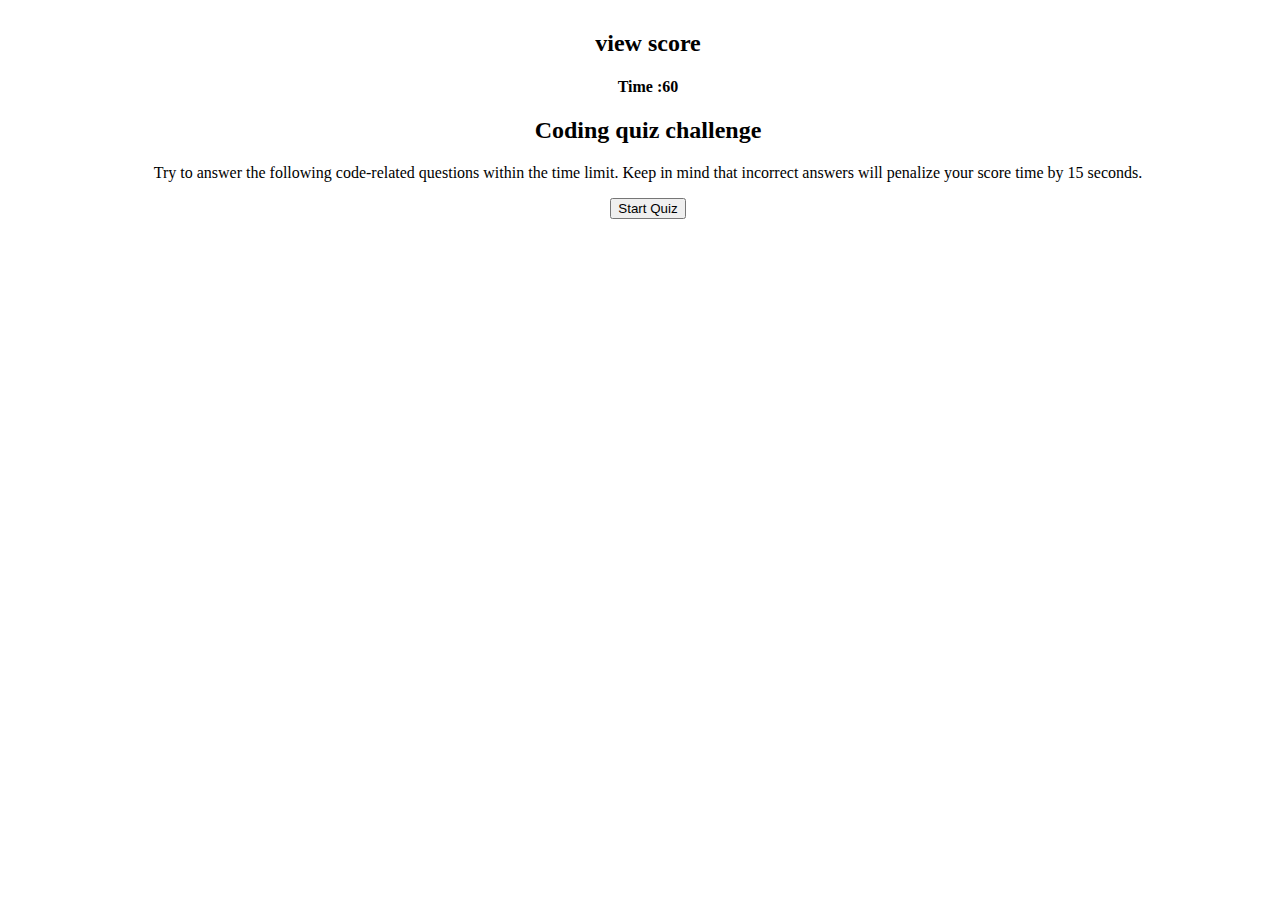
<file: index.html>
<!DOCTYPE html>
<html lang="en">
<head>
    <meta charset="UTF-8">
    <meta name="viewport" content="width=device-width, initial-scale=1.0">
    <title>Code-Quiz</title>
    <link rel="stylesheet" href="./index.css">
   
</head>
<body>
    
    <div class="container">
        <div class="game-box">
            <h2 class="code-title">view score</h2>
            <h4 class="d-none" id="timecounter">Time :<span id="timer">60</span></h4>
       </div> 

        <div class="quiz-questions d-none" id="quiz-questions"></div>
            <h2 class="text" id="title-item">Coding quiz challenge</h2>
            <div class="answers" id="question-answers"></div>
            <div class="btnstart" > 
            <p id="info">Try to answer the following code-related questions within the time limit. Keep in mind that incorrect answers will penalize your score time by 15 seconds.</p>
            <button class="btn-primary" id="btn-start">Start Quiz</button>
        </div>
    </div>
    <script src="./index.js"></script>
    </body>


</html>
</file>
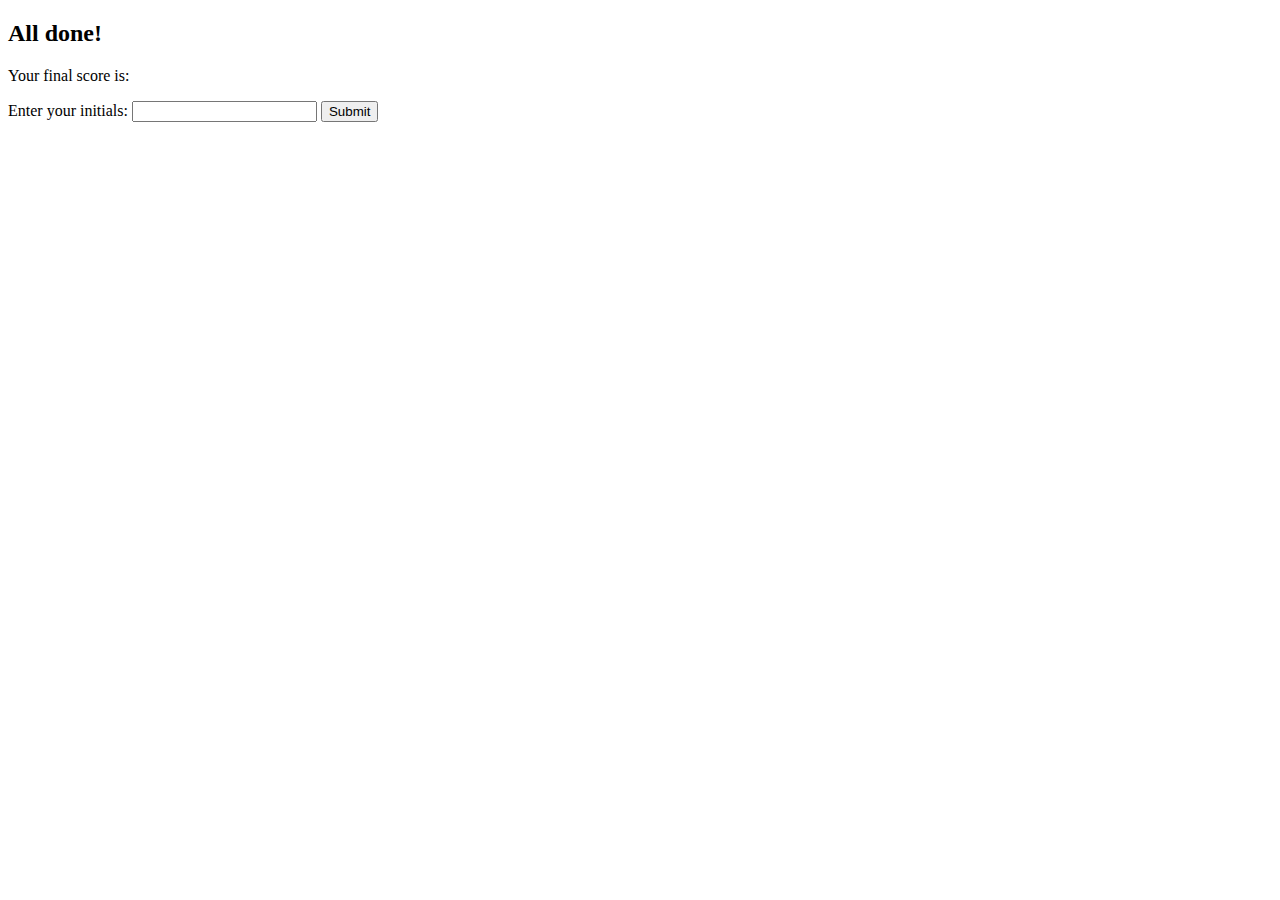
<file: end.html>
<!DOCTYPE html>
<html lang="en">
<head>
    <meta charset="UTF-8">
    <meta name="viewport" content="width=device-width, initial-scale=1.0">
    <title>Document</title>
</head>
<body>
    <div class="container">
        <div class="quiz-finished d-none" id="quiz-finished">
            <h2 class="text-info text-center">All done!</h2>
            <p id="final-score">Your final score is: <span id="score"></span></p>
            <form id="initials-form" class="text-center">
                <label for="initials">Enter your initials: </label>
                <input type="text" id="initials" required></input>
                <button type="submit" id="btn">Submit</button>
            </form>
        </div>
    </div>
    <script src="./end.js"></script>
    <script src="./index.js"></script>
</body>
</html>
</file>
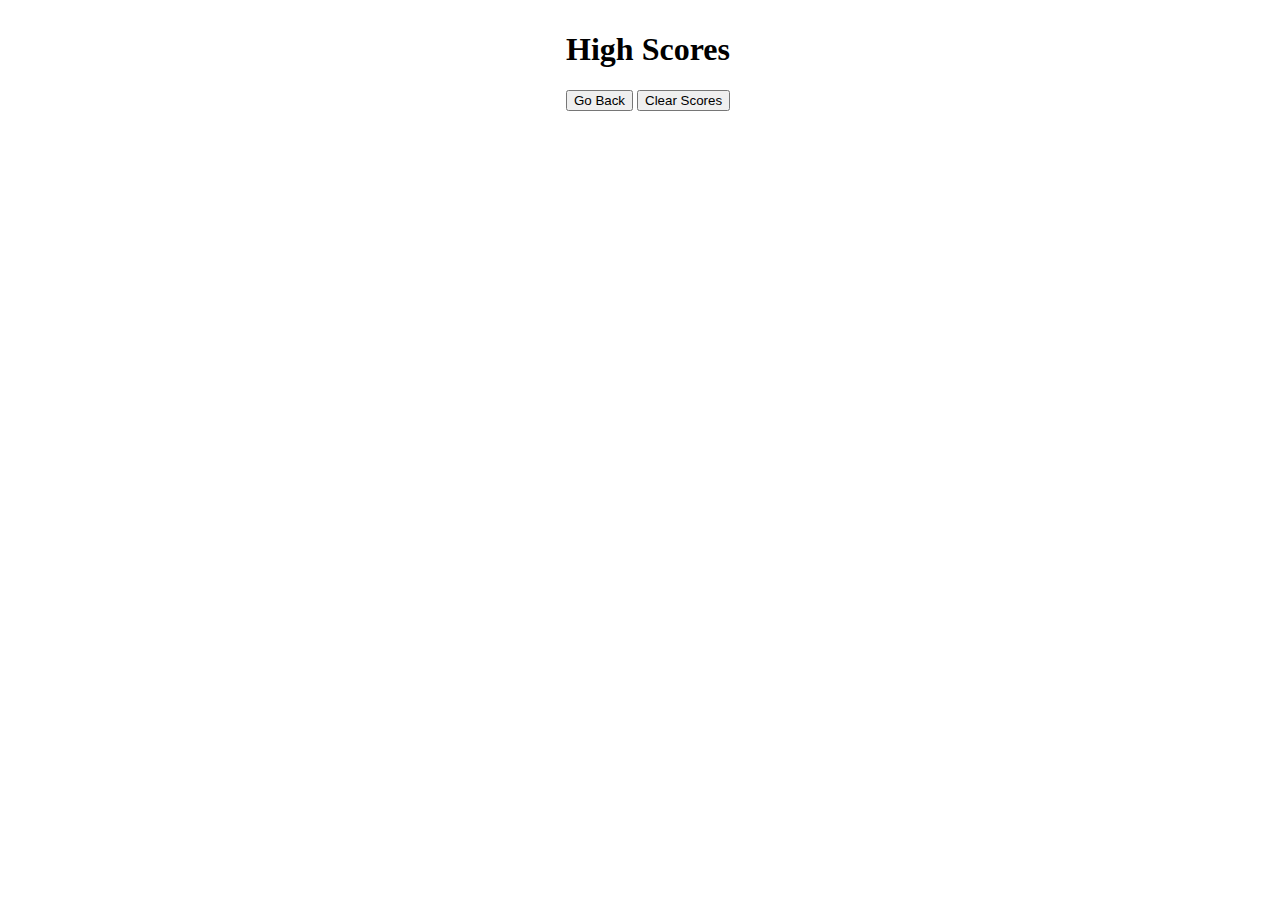
<file: highscore.html>
<!DOCTYPE html>
<html lang="en">

<head>
    <meta charset="UTF-8">
    <meta name="viewport" content="width=device-width, initial-scale=1.0">
    <title>Code-Quiz</title>
    <link rel="stylesheet" href="./question.css">
</head>

<body>
    <div class="container">
        <div class="game-box">
            <div class="row">
                <div class="col-4"></div>
                <div id="highScoresDiv" class="col-12">
                    <h1 id="scoresArea">High Scores</h1>
                    <div id="highScoresList"></div>
                    <button class="btn btn-primary" id="backButton">Go Back</button>
                    <button class="btn btn-primary" id="clearScores">Clear Scores</button>
                </div>
                <div class="col-4"></div>
            </div>
            
        </div>
    </div>
</body>

<script src="./highscore.js"></script>
<script src="./end.js"></script>

</html>
</file>
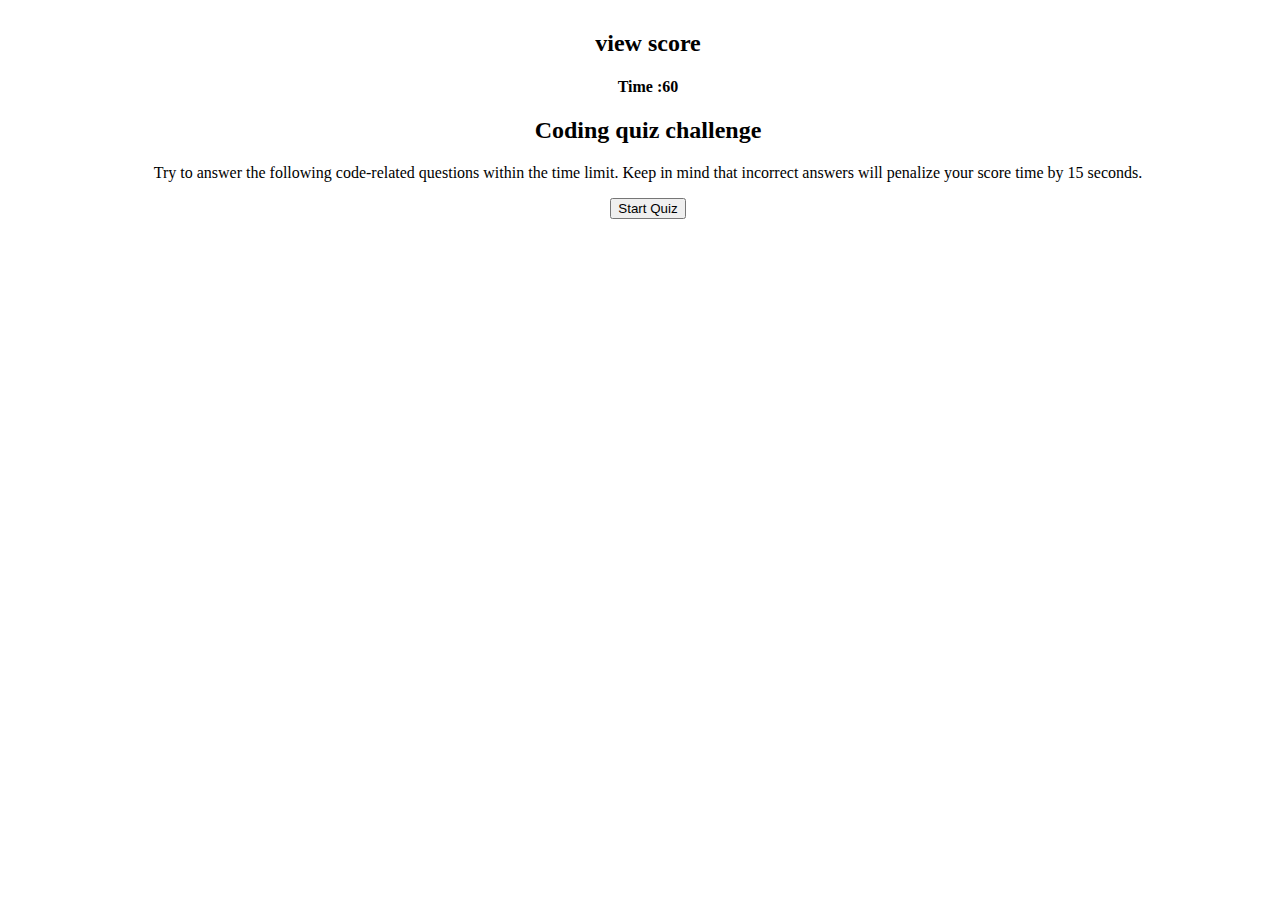
<file: question.html>
<!DOCTYPE html>
<html lang="en">
<head>
    <meta charset="UTF-8">
    <meta name="viewport" content="width=device-width, initial-scale=1.0">
    <title>Code-Quiz</title>
    <link rel="stylesheet" href="./question.css">
   
</head>
<body>
    
    <div class="container">
        <div class="game-box">
            <h2 class="code-title">view score</h2>
            <h4 class="d-none" id="timecounter">Time :<span id="timer">60</span></h4>
       </div> 

        <div class="quiz-questions d-none" id="quiz-questions"></div>
            <h2 class="text" id="title-item">Coding quiz challenge</h2>
            <div class="answers" id="question-answers"></div>
            <div class="btnstart" > 
            <p id="info">Try to answer the following code-related questions within the time limit. Keep in mind that incorrect answers will penalize your score time by 15 seconds.</p>
            <button class="btn-primary" id="btn-start">Start Quiz</button>
        </div>
    </div>
    <script src="./question.js"></script>
    </body>


</html>
</file>
<file: index.css>
*{
    box-sizing:border-box;
}

.choice-container{
    display:flex;
    margin:10px;
    border:5px;
   font-size:20px;
    background-color:purple;
    color:aliceblue;
}


.choice-prefix{
    padding:20px;
    margin:10px;
    font-size:30px;
    background-color:black;
}
.choice-text{
    font-size:20px;
    padding:5px;
}

.container {
    width: 100vw;
    height: 100vh;
    justify-content: center;
    align-items: center;
    padding: 2px;
    text-align: center; 
}

.btn-primary{
    justify-content: center;
    align-items: center;
}
.btn-primary:hover{
    background-color: yellow;
}

#btn btn-primary:hover{
 background-color: yellow;
}

#quiz-finished {
display:none;
}

form{
    width:100%;
    display:flex;
    flex-direction: column;
}
</file>
<file: question.css>
*{
    box-sizing:border-box;
}

.choice-container{
    display:flex;
    margin:10px;
    border:5px;
   font-size:20px;
    background-color:purple;
    color:aliceblue;
}


.choice-prefix{
    padding:20px;
    margin:10px;
    font-size:30px;
    background-color:black;
}
.choice-text{
    font-size:20px;
    padding:5px;
}

.container {
    width: 100vw;
    height: 100vh;
    justify-content: center;
    align-items: center;
    padding: 2px;
    text-align: center; 
}

.btn-primary{
    justify-content: center;
    align-items: center;
}
.btn-primary:hover{
    background-color: yellow;
}

#btn btn-primary:hover{
 background-color: yellow;
}

#quiz-finished {
display:none;
}

form{
    width:100%;
    display:flex;
    flex-direction: column;
}
</file>
